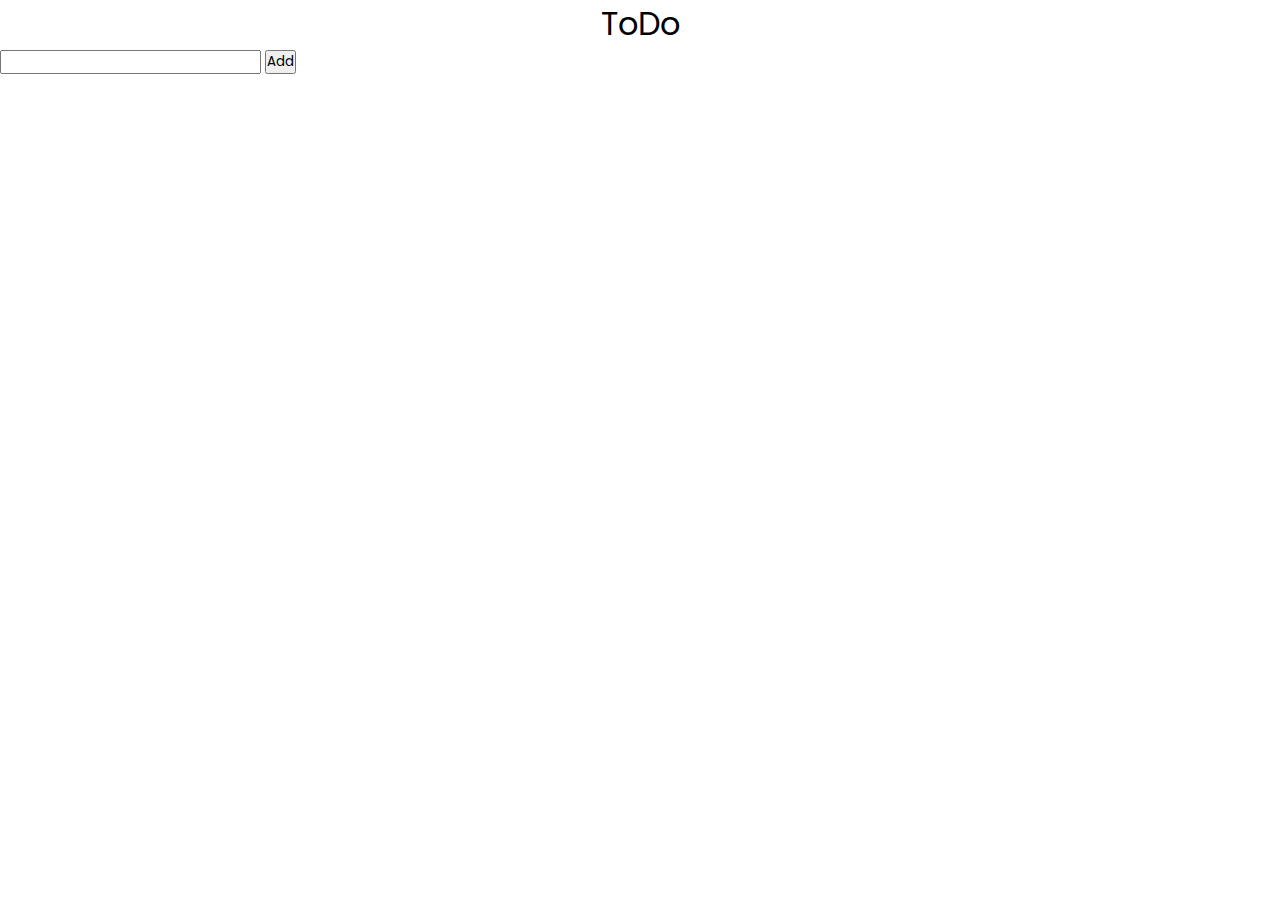
<file: TODO/inidex.html>
<!DOCTYPE html>
<html lang="en">

<head>
    <meta charset="UTF-8">
    <meta name="viewport" content="width=device-width, initial-scale=1.0">
    <link rel="stylesheet" href="https://cdnjs.cloudflare.com/ajax/libs/font-awesome/6.4.2/css/all.min.css"
        integrity="sha512-z3gLpd7yknf1YoNbCzqRKc4qyor8gaKU1qmn+CShxbuBusANI9QpRohGBreCFkKxLhei6S9CQXFEbbKuqLg0DA=="
        crossorigin="anonymous" referrerpolicy="no-referrer" />
    <link rel="stylesheet" href="style.css">
    <title>ToDo</title>
</head>

<body>
    <div class="container">
        <p class="todo-heading">ToDo</p>
        <div class="user-inp">
            <input type="text">
            <button class="add-btn">Add</button>
        </div>
        <div class="user-list">
            <ul>
                <!-- <li>
                    <div class="added-list">Eat</div>
                    <div class="delete-button"><span class="fa-solid fa-trash"></span></div>
                </li> -->
            </ul>
        </div>
    </div>
    <script src="script.js"></script>
</body>

</html>
</file>
<file: TODO/style.css>
@import url('https://fonts.googleapis.com/css2?family=Poppins:wght@100;200;300;400;500;600;700;800;900&display=swap');

*{
    margin: 0;
    padding: 0;
    box-sizing: border-box;
    font-family: 'Poppins', sans-serif;
    text-decoration: none;
    list-style-type: none;
}
span,button{
    cursor: pointer;
}
.todo-heading{
    text-align: center;
    height: 3rem;
    width: 100%;
    font-size: 2rem;
}
</file>
